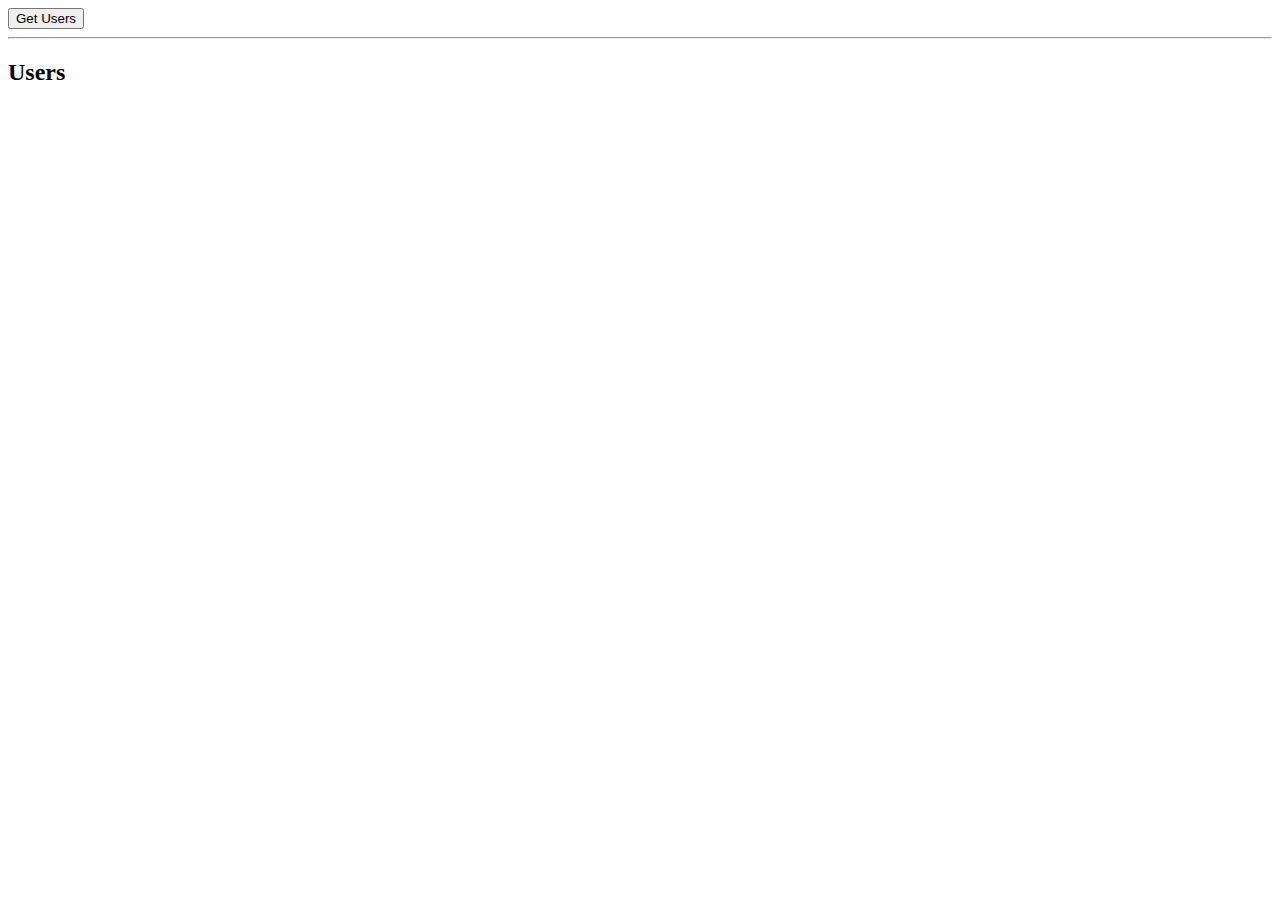
<file: api/index.html>
<!DOCTYPE html>
<html lang="en">
<head>
    <meta charset="UTF-8">
    <meta name="viewport" content="width=device-width, initial-scale=1.0">
    <title>Document</title>
</head>
<body>
    <div class="container">
        <div class="user">
            <button id="btn">
                Get Users
            </button>
            <hr>
            <h2>Users</h2>
            <div id="users">

            </div>
        </div>
    </div>




    <!-- <script src="ajax.js"></script> -->
     <script src="fetch.js"></script>
</body>
</html>
</file>
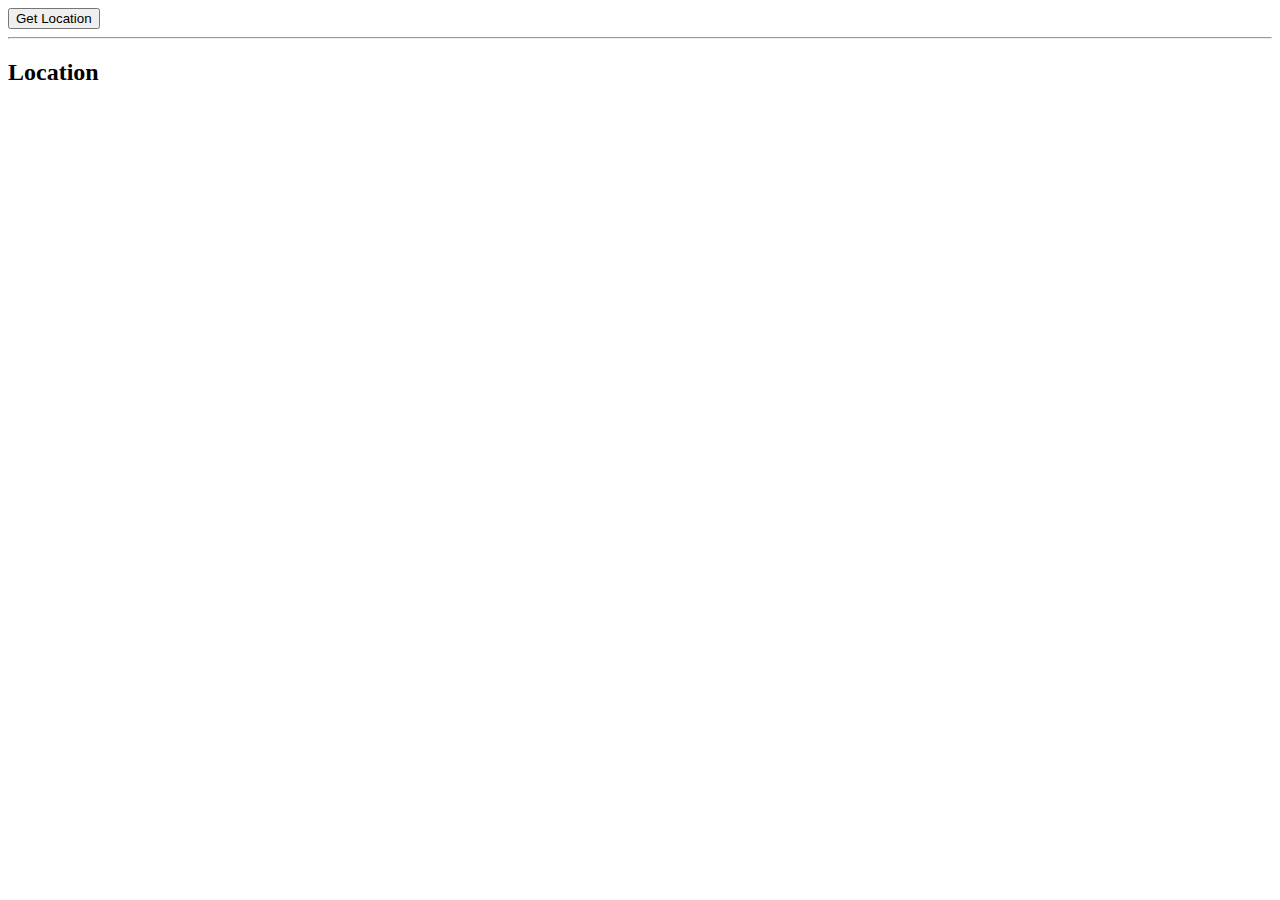
<file: api_geolocation/index.html>
<!doctype html>
<html lang="en">
  <head>
    <meta charset="utf-8">
    <meta name="viewport" content="width=device-width, initial-scale=1">
    <title>Bootstrap demo</title>
    <link href="https://cdn.jsdelivr.net/npm/bootstrap@5.3.6/dist/css/bootstrap.min.css" rel="stylesheet" integrity="sha384-4Q6Gf2aSP4eDXB8Miphtr37CMZZQ5oXLH2yaXMJ2w8e2ZtHTl7GptT4jmndRuHDT" crossorigin="anonymous">
  </head>
  <body>
    <div class="container">
        <div class="row pt-5">
            <div class="col-md-4 mx-auto">
                <button class="btn btn-lg btn-primary">
                    Get Location
                </button>
                <hr>
                <h2 class="location">
                    Location
                </h2>
            </div>
        </div>
    </div>
    <script src="https://cdn.jsdelivr.net/npm/bootstrap@5.3.6/dist/js/bootstrap.bundle.min.js" integrity="sha384-j1CDi7MgGQ12Z7Qab0qlWQ/Qqz24Gc6BM0thvEMVjHnfYGF0rmFCozFSxQBxwHKO" crossorigin="anonymous"></script>

    <script src="index.js"></script>
  </body>
</html>
</file>
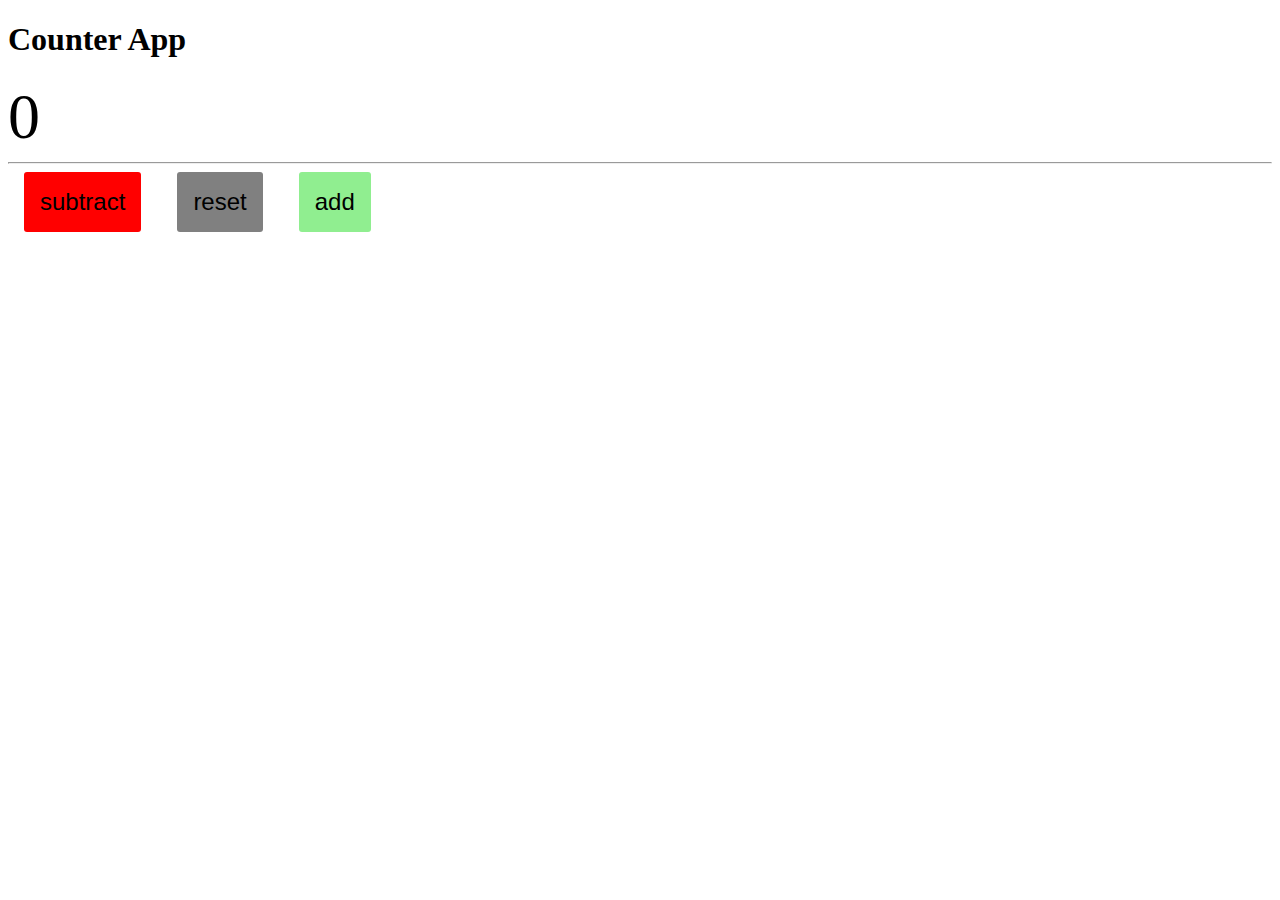
<file: counter/index.html>
<!DOCTYPE html>
<html lang="en">
<head>
    <meta charset="UTF-8">
    <meta name="viewport" content="width=device-width, initial-scale=1.0">
    <title>Counter App - JS</title>
    <link rel="stylesheet" href="style.css">
</head>
<body>
    <div class="container">
        <div class="counter-div">
            <h1>Counter App</h1>
            <span class="count">
                0
            </span>
            <hr>
            <div class="buttons">
                <button class="subtract">subtract</button>
                <button class="reset">reset</button>
                <button class="add">add</button>
            </div>
        </div>
    </div>



    <script src="script.js"></script>
</body>
</html>
</file>
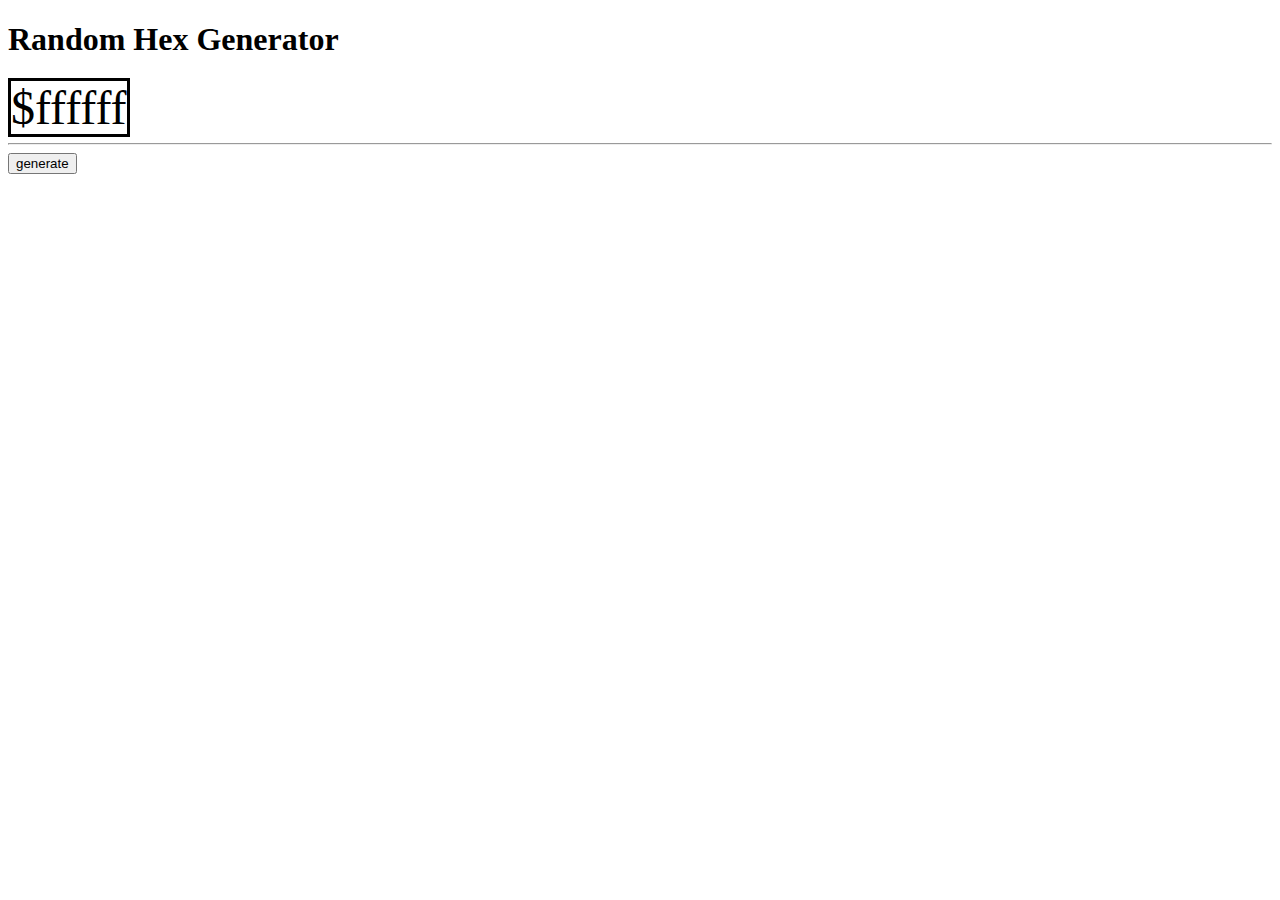
<file: hex_color/index.html>
<!DOCTYPE html>
<html lang="en">
<head>
    <meta charset="UTF-8">
    <meta name="viewport" content="width=device-width, initial-scale=1.0">
    <title>Counter App - JS</title>
    <link rel="stylesheet" href="style.css">
</head>
<body>
    <div class="container">
        <div class="counter-div">
            <h1>Random Hex Generator</h1>
            <span class="count color">
                $ffffff
            </span>
            <hr>
            <div class="buttons">
                <button class="generate">generate</button>
            </div>
        </div>
    </div>



    <script src="script.js"></script>
</body>
</html>
</file>
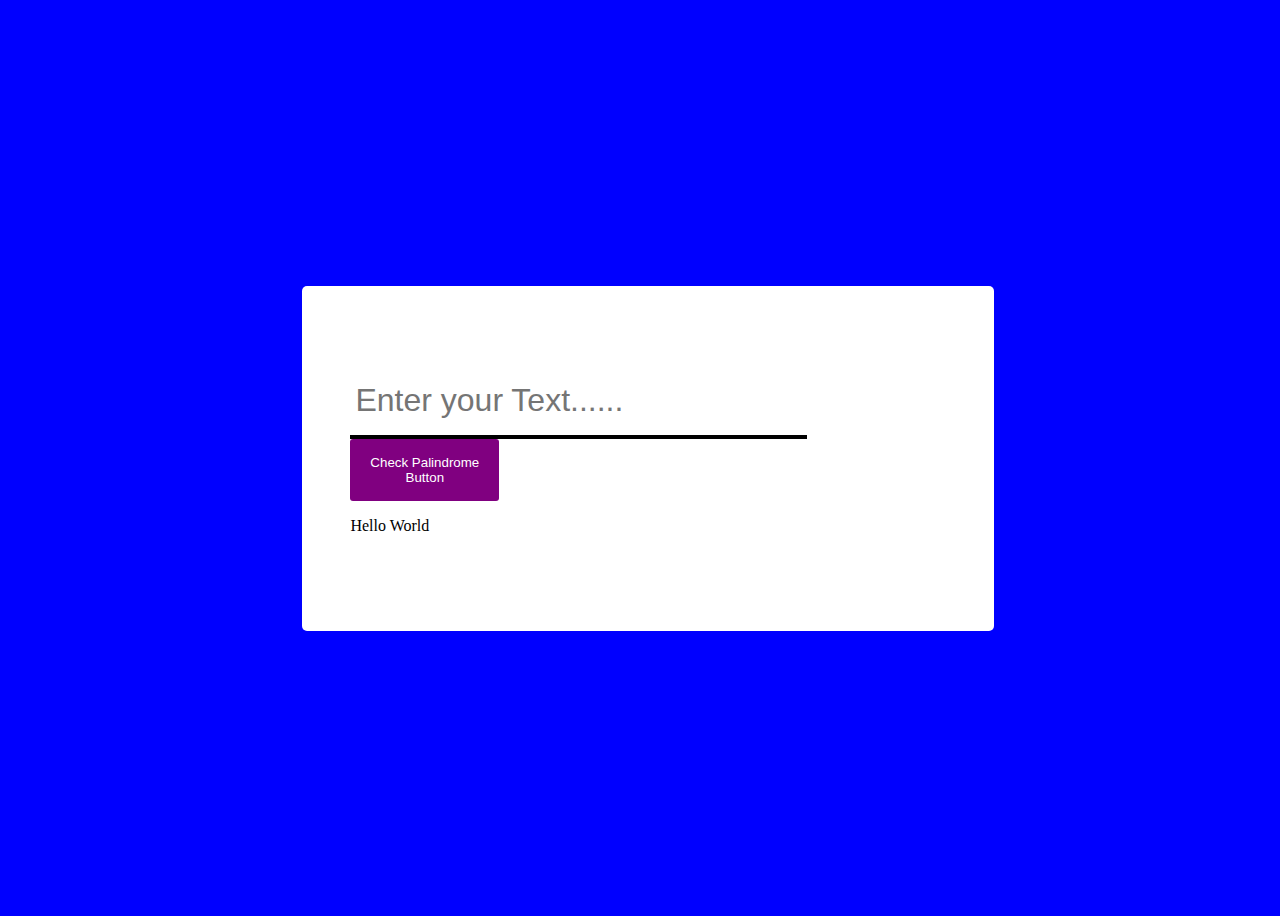
<file: palindrome/index.html>
<!DOCTYPE html>
<html lang="en">
<head>
    <meta charset="UTF-8">
    <meta name="viewport" content="width=device-width, initial-scale=1.0">
    <title>Palindrome Checker</title>
    <link rel="stylesheet" href="style.css">
</head>
<body>
    <section class="main">
        <div class="container pal">
            <input type="text" class="input-text" placeholder="Enter your Text......">
            <button class="btn">Check Palindrome Button</button>
            <p class="result">Hello World</p>
        </div>
    </section>




    <script src="index.js"></script>
</body>
</html>
</file>
<file: counter/style.css>
.count {
    font-size: 4rem;
}

.buttons button {
    padding: 1rem;
    margin: 0 1rem;
    font-size: 1.5rem;
    border: none;
    outline: none;
    border-radius: 3px;
}

.subtract {
    background-color: red;
}

.reset {
    background-color: gray;
}

.add {
    background-color: lightgreen;
}
</file>
<file: hex_color/style.css>
.count {
    font-size: 3rem;
    border: 3px solid black;
}
</file>
<file: palindrome/style.css>
body {
    background-color: blue;
}


.main {
    display: flex;
    width: 100vw;
    height: 100vh;
    justify-content: center;
    align-items: center;
}


.pal {
    width: 40 rem;
    background-color: white;
    padding: 5rem 3rem;
    border-radius: 5px;

}

input {
    width: 75%;
    border: none;
    outline: none;
    border-bottom: 4px solid;
    padding: 1rem 5px;
    font-size: 2rem;
}

button {
    width: 25%;
    padding: 1rem 5px;
     border: none;
    outline: none;
    border-radius: 3px;
    color: white;
    background-color: purple;
}


p .result {
    margin-top: 3.5rem;
    text-align: center;
    font-size: 2rem;
    font-weight: 600;
    
}
</file>
